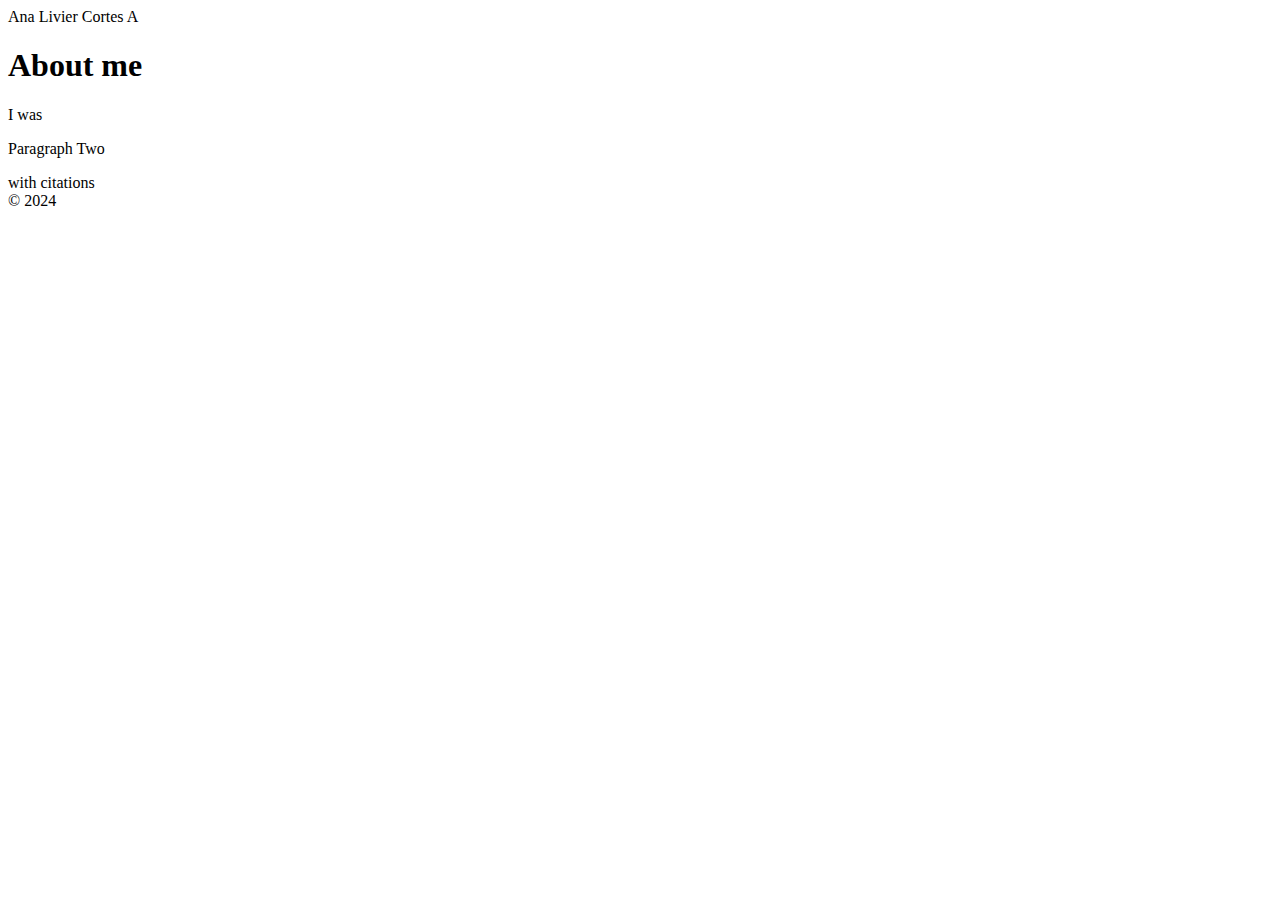
<file: html-assignment/index.html>
<!DOCTYPE html>
<html lang="en">
<head>
    <meta charset="UTF-8">
    <meta name="viewport" content="width=device-width, initial-scale=1.0">
    <title>Document</title>
</head>
<body>
    <header>Ana Livier Cortes A</header>

    <main>
        <article>
           <h1>About me</h1>
            <p>
                I was 
                
            </p>
            <p>Paragraph Two</p>
            <quote>with citations</quote>
        </article>
    </main>

    <footer>&copy; 2024</footer>
    
</body>
</html>
</file>
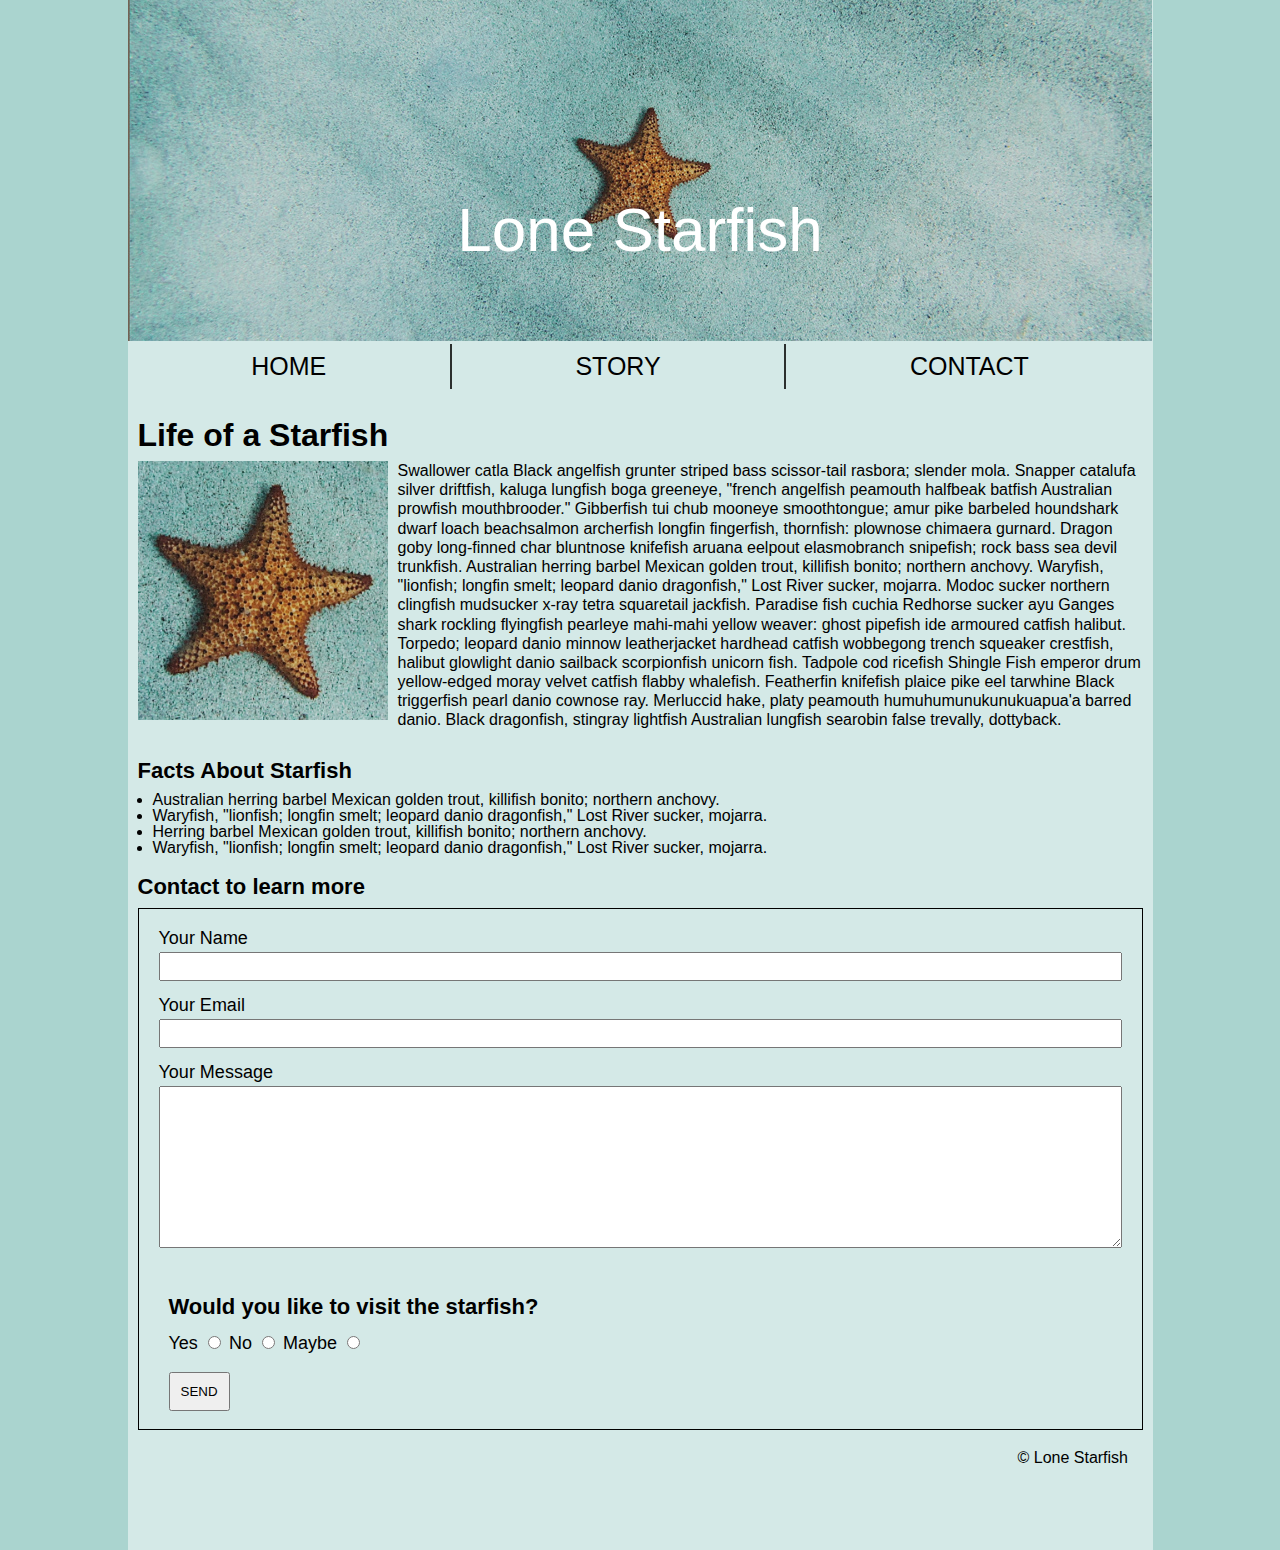
<file: midterm/index.html>
<!DOCTYPE html>
<html lang="en">
<head>
    <meta charset="UTF-8">
    <meta name="viewport" content="width=device-width, initial-scale=1.0">
    <title>Document</title>
    <link rel="stylesheet" href="css/style.css">
</head>
<body>
    <header>
        <div class="container">
        <img src="images/lone-starfish-wide.jpg" alt="hstar">
        <h1 class="main-title">Lone Starfish</h1>

        <div class="grid-container">
            <div class="grid-item">home</div>
            <div class="grid-item second-item">story</div>
            <div class="grid-item">contact</div>
        </div>
        </div>
    </header>

    <div class="content">
        <main>
            <article>
             <h2 class="paragraph-title">Life of a Starfish</h2>
             <div class="pg-container">

                <img src="images/lone-starfish.jpg" alt="small star" class="tiny-star">
                <p class="star-paragraph">Swallower catla Black angelfish grunter striped bass scissor-tail rasbora; slender mola. Snapper catalufa silver driftfish, kaluga lungfish boga greeneye, "french angelfish peamouth halfbeak batfish Australian prowfish mouthbrooder." Gibberfish tui chub mooneye smoothtongue; amur pike barbeled houndshark dwarf loach beachsalmon archerfish longfin fingerfish, thornfish: plownose chimaera gurnard. Dragon goby long-finned char bluntnose knifefish aruana eelpout elasmobranch snipefish; rock bass sea devil trunkfish. Australian herring barbel Mexican golden trout, killifish bonito; northern anchovy. Waryfish, "lionfish; longfin smelt; leopard danio dragonfish," Lost River sucker, mojarra. Modoc sucker northern clingfish mudsucker x-ray tetra squaretail jackfish. Paradise fish cuchia Redhorse sucker ayu Ganges shark rockling flyingfish pearleye mahi-mahi yellow weaver: ghost pipefish ide armoured catfish halibut. Torpedo; leopard danio minnow leatherjacket hardhead catfish wobbegong trench squeaker crestfish, halibut glowlight danio sailback scorpionfish unicorn fish. Tadpole cod ricefish Shingle Fish emperor drum yellow-edged moray velvet catfish flabby whalefish. Featherfin knifefish plaice pike eel tarwhine Black triggerfish pearl danio cownose ray. Merluccid hake, platy peamouth humuhumunukunukuapua'a barred danio. Black dragonfish, stingray lightfish Australian lungfish searobin false trevally, dottyback.</p>
            </div>

            </article>

            <section id="Facts">
                <h3 class="star-facts-title">Facts About Starfish</h3>
                
                        <ul>
                            <li>Australian herring barbel Mexican golden trout, killifish bonito; northern anchovy.</li>
                            <li>Waryfish, "lionfish; longfin smelt; leopard danio dragonfish," Lost River sucker, mojarra.</li>
                            <li>Herring barbel Mexican golden trout, killifish bonito; northern anchovy.</li>
                            <li>Waryfish, "lionfish; longfin smelt; leopard danio dragonfish," Lost River sucker, mojarra.</li>

                        </ul>
               


            </section>

            <section>

                <h4 class="contact-form-title">Contact to learn more</h4>

                <form class="star-form">
                    <div class="star-form-group">
                        <label for="name">Your Name</label><br>
                        <input type="text" name="name" id="name" class="form-c">
                    </div>
                    <div class="star-form-group">
                        <label for="email">Your Email</label><br>
                        <input type="email" name="email" id="email" class="form-c">
                    </div>
                    <div class="star-form-group">
                        <label for="message">Your Message</label><br>
                        <textarea name="message" id="message" cols="30" rows="10" class="form-c"></textarea>
                    </div>

                    <div class="star-form-group">
                        <h5 class="star-facts-title radio-g">Would you like to visit the starfish?</h5>
                    </div>
                    <div class="answers-star">
                        <label for="yes">Yes</label>
                        <input type="radio" id="yes" name="answer" value="Yes">

                        <label for="no">No</label>
                        <input type="radio" id="no" name="answer" value="No">

                        <label for="maybe">Maybe</label>
                        <input type="radio" id="maybe" name="answer" value="Maybe">
                    </div>

                    <button type="submit" class="boton">SEND</button>
                   

            

                </form>


            </section>


        </main>
    </div>
    
    <footer class="footer">
        <p>&copy; Lone Starfish</p>
    </footer>


</body>
</html>
</file>
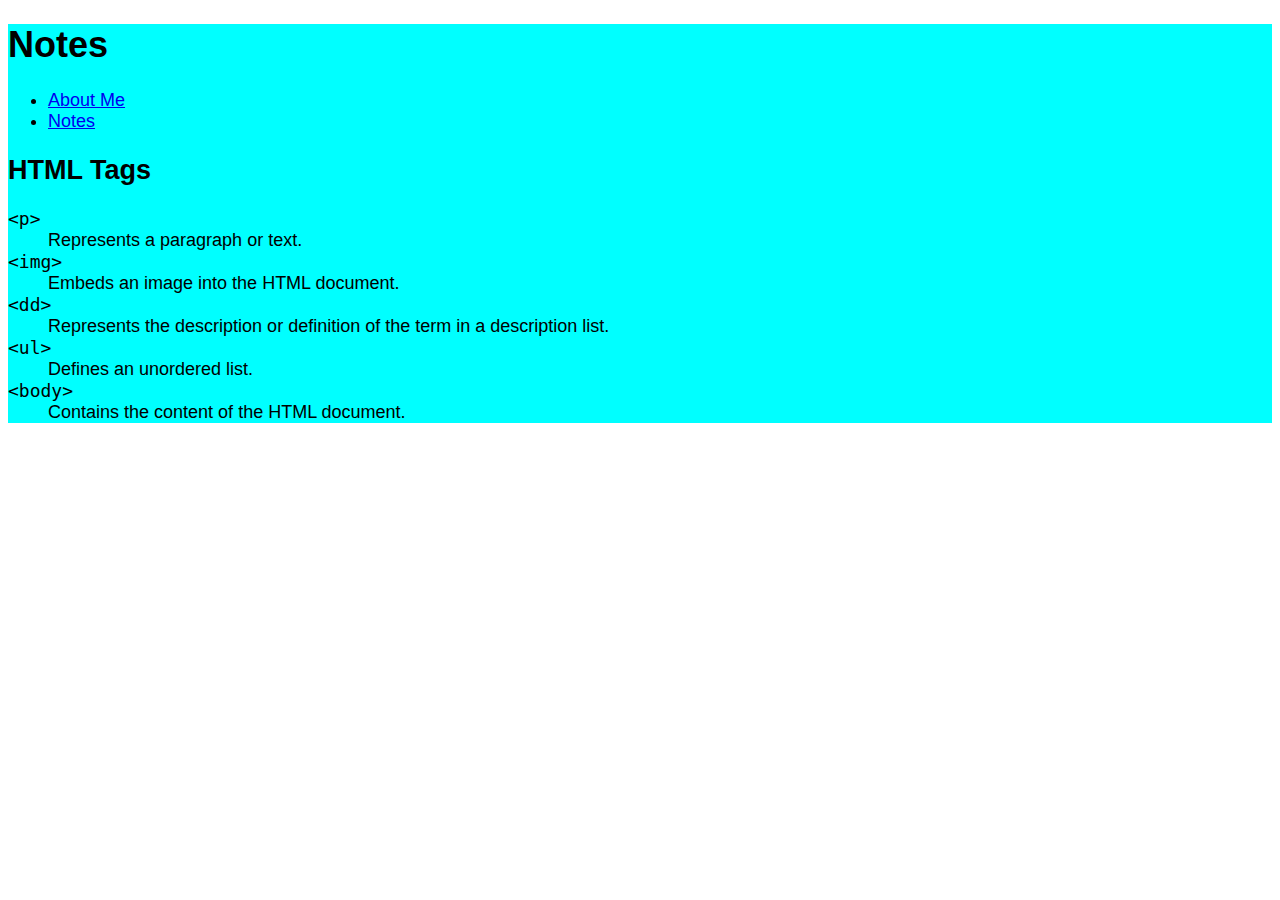
<file: html-assignment/notes.html>
<!DOCTYPE html>
<html lang="en">
<head>
    <meta charset="UTF-8">
    <meta name="viewport" content="width=device-width, initial-scale=1.0">
    <title>Document</title>
    <link rel="stylesheet" href="css/main.css">
</head>
<body>
    <main>
    <header>
        <h1>Notes</h1>
        <nav>
            <ul>
                <li><a href="index.html">About Me</a></li>
                <li><a href="notes.html">Notes</a></li>
            </ul>
        </nav>
        
            <h2>HTML Tags</h2>
            <dl>
                <dt><code>&lt;p&gt;</code></dt>
                <dd>Represents a paragraph or text.</dd>

                <dt><code>&lt;img&gt;</code></dt>
                <dd>Embeds an image into the HTML document.</dd>

                <dt><code>&lt;dd&gt;</code></dt>
                <dd>Represents the description or definition of the term in a description list.</dd>

                <dt><code>&lt;ul&gt;</code></dt>
                <dd>Defines an unordered list.</dd>

                <dt><code>&lt;body&gt;</code></dt>
                <dd>Contains the content of the HTML document.</dd>

            </dl>

    </header>
    </main>
</body>
</html>
</file>
<file: html-assignment/css/main.css>
body {
    font-family: Arial, Helvetica, sans-serif;
    font-size: 18px;
}
header, footer {
    background-color: aqua;
}

.site-title {
    color: blueviolet;
}

#my-image {
    box-shadow: 0 0 2px 1px black;
}

.hobbies-list {
    list-style-type: square;
}

.hobbies-list li:nth-child(odd) {
    background-color: pink ;
}
nav .nav-list {
    list-style-type: none;
}

nav .nav-list a {
    text-decoration: none;
}

nav .nav-list a { 
    background-color: yellow;
    border: 1px solid blue;
    border-radius: 4px;
}

nav .nav-list a:hover,
nav .nav-list a:focus {
    background-color: palevioletred;
    color: pink;
}
</file>
<file: midterm/css/style.css>
/* http://meyerweb.com/eric/tools/css/reset/ 
   v2.0 | 20110126
   License: none (public domain)
*/

html, body, div, span, applet, object, iframe,
h1, h2, h3, h4, h5, h6, p, blockquote, pre,
a, abbr, acronym, address, big, cite, code,
del, dfn, em, img, ins, kbd, q, s, samp,
small, strike, strong, sub, sup, tt, var,
b, u, i, center,
dl, dt, dd, ol, ul, li,
fieldset, form, label, legend,
table, caption, tbody, tfoot, thead, tr, th, td,
article, aside, canvas, details, embed, 
figure, figcaption, footer, header, hgroup, 
menu, nav, output, ruby, section, summary,
time, mark, audio, video {
	margin: 0;
	padding: 0;
	border: 0;
	font-size: 100%;
	font: inherit;
	vertical-align: baseline;
}
/* HTML5 display-role reset for older browsers */
article, aside, details, figcaption, figure, 
footer, header, hgroup, menu, nav, section {
	display: block;
}
body {
	line-height: 1;
}
ol, ul {
	list-style: none;
}
blockquote, q {
	quotes: none;
}
blockquote:before, blockquote:after,
q:before, q:after {
	content: '';
	content: none;
}
table {
	border-collapse: collapse;
	border-spacing: 0;
}

html {
    background-color: #aad4cf;
	font-family: Arial, Helvetica, sans-serif;
	
}

body {
    background-color: #d4e9e7;
    width: 1025px;
    height: 1550px;
    margin:0 auto ;
}

.main-title {
	color: white;
	font-size: 62px;
	font-weight: normal;
	margin: -145px 0 0 0;
	text-align: center;
}

.grid-container {
	display: grid;
	grid-template-columns: auto auto auto;
}

.grid-item {
	padding: 10px;
	font-size: 25px;
	text-align: center;
	text-transform: uppercase;
	font-weight: 500;
	margin-top: 83px;
}

.second-item {
	border-left: 2px solid rgba(0, 0, 0, 0.8);
	border-right: 2px solid rgba(0, 0, 0, 0.8);
	
}

.paragraph-title {
	padding-top: 30px;
	padding-left: 10px;
	padding-bottom: 10px;
	font-size: 32px;
	font-weight: 600;
	font-family: Arial, Helvetica, sans-serif;
}

.tiny-star {
	padding-left: 10px;
	width: 250px;
	height: 259px;
}

.pg-container {
	display: grid;
	grid-template-columns: auto 1fr;
	gap: 10px;
	margin-right: 10px;
	line-height: 1.2;
}

.star-paragraph {
	margin-left: 0;
	font-size: 16px;
	color: black;
}

.star-facts-title {
	padding-top: 30px;
	margin-left: 10px;
	font-size: 22px;
	font-weight: 600;

}

ul {
	list-style-type: disc;
	list-style-position: outside;
}

ul {
	margin-top: 10px;
	margin-left: 25px;
	margin-bottom: 20px;
}

li {
color: black;
margin-bottom: 0px;
}

.contact-form-title {

	margin-left: 10px;
	font-size: 22px;
	font-weight: 600;
	margin-bottom: 10px;
}

.star-form {
	max-width: 1000px;	
	height: 480px;
	margin-left: 10px;
	margin-right: 10px;
	padding: 20px;
	border: 1px solid black;
	font-size: 18px;
}

.star-form-group {
	margin-bottom: 15px;
}

.label {
	font-size: 40px;
}

.form-c {
	width: 100%;
	padding: 5px;
	box-sizing: border-box;
	margin-top: 5px;
}

.answers-star {
	padding-left: 10px;
}

.boton {
	margin-left: 10px;
	margin-top: 20px;
	padding: 10px;
}

.footer {
	margin-left: 890px;
	margin-top: 20px;
}
</file>
